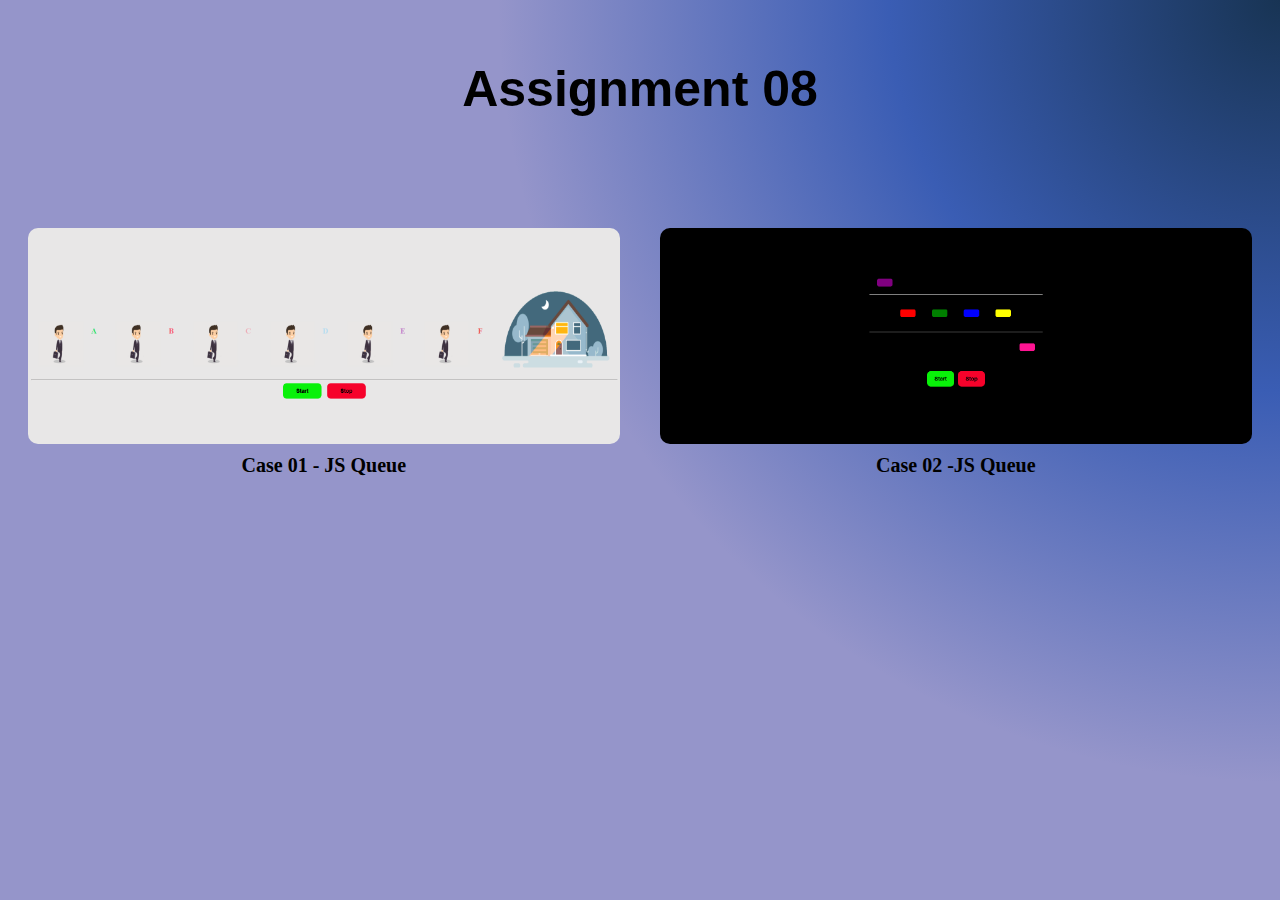
<file: index.html>
<!DOCTYPE html>
<html lang="en">
<head>
  <meta charset="UTF-8">
  <title>Internet Technology Assignment 08</title>
  <link rel="stylesheet" href="index.css">
</head>
<body>
<div class="cursor_outline"></div>
<main>
    <div class="header">
        <h1>Assignment 08</h1>
    </div>

    <div class="assignment_panel">
        <div class="assignment_panel_row">
          <div class="assignment_container">
            <img src="/assets/Screenshot (62).png" alt="assignment8">
            <div class="card-description">
              <a href="/Questions/Question-1/question-1.html" target="_blank"> Case 01 - JS Queue</a></div>
          </div>
          <div class="assignment_container">
            <img src="/assets/Screenshot (61).png" alt="assignment8">
            <div class="card-description">
              <a href="/Questions/Question-2/question-2.html" target="_blank">Case 02 -JS Queue</a></div>
          </div>
        </div>
    </div>
</main>
</body>
</html>
</file>
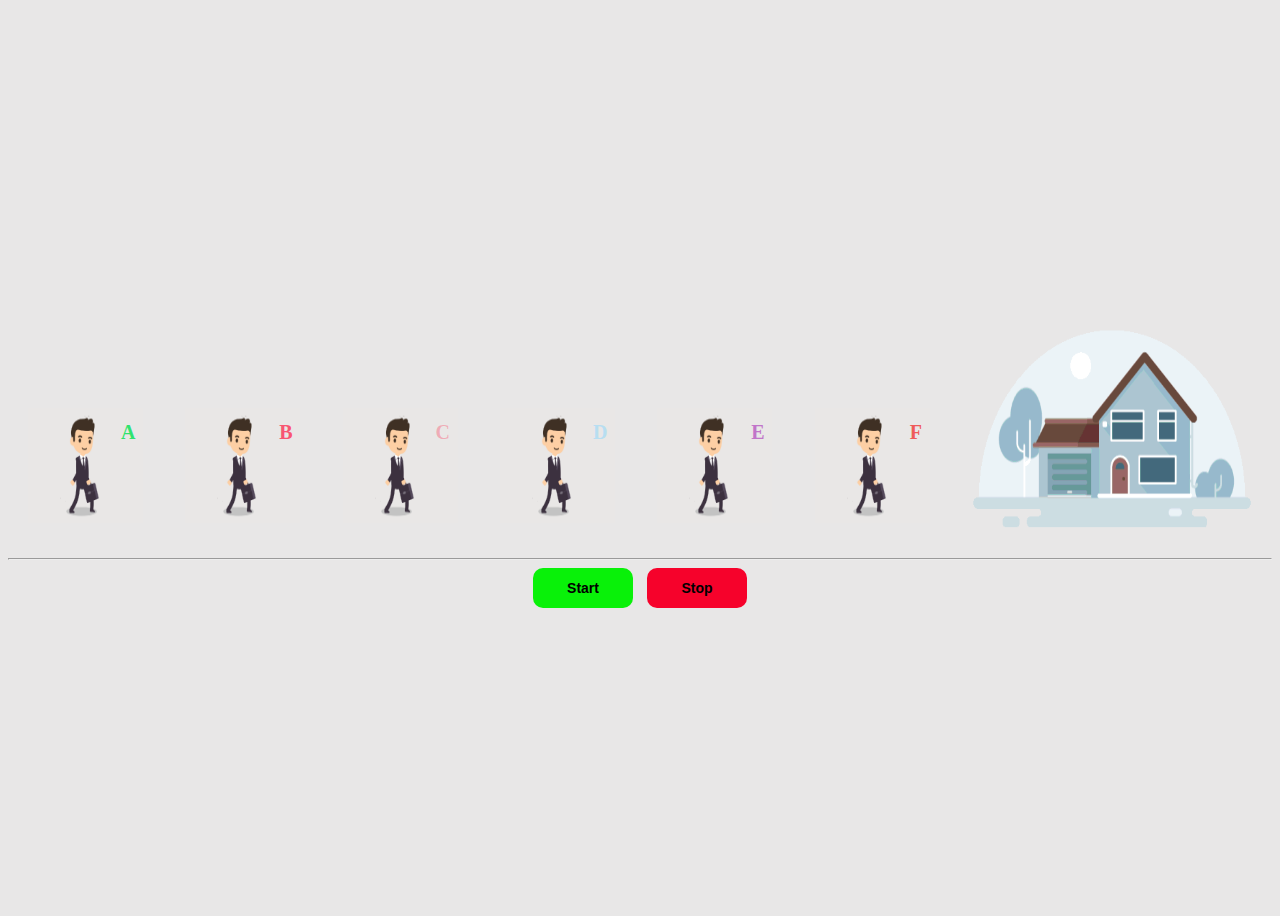
<file: Questions/Question-1/question-1.html>
<!DOCTYPE html>
<html lang="en">
<head>
    <meta charset="UTF-8">
    <meta name="viewport" content="width=device-width, initial-scale=1.0">
    <title>Document</title>
    <link rel="stylesheet" href="/Questions/Question-1/question-1.css">
</head>
<body>
    <div class="container">
        <div class="box">
            <img src="/assets/225357809-e29f34cc-000c-4ec7-b6c8-81095162d049.gif" id="men" alt="men">
            <h1 style="color: #30e36e" id="val1">A</h1>
        </div>
        <div class="box">
            <img src="/assets/225357809-e29f34cc-000c-4ec7-b6c8-81095162d049.gif" id="men" alt="men">
            <h1 style="color: #f85672" id="val2">B</h1>
        </div>
        <div class="box">
            <img src="/assets/225357809-e29f34cc-000c-4ec7-b6c8-81095162d049.gif" id="men" alt="men">
            <h1 style="color: rgba(248,86,114,0.41)" id="val3">C</h1>
        </div>
        <div class="box">
            <img src="/assets/225357809-e29f34cc-000c-4ec7-b6c8-81095162d049.gif" id="men" alt="men">
            <h1 style="color: #b7def1" id="val4">D</h1>
        </div>
        <div class="box">
            <img src="/assets/225357809-e29f34cc-000c-4ec7-b6c8-81095162d049.gif" id="men" alt="men">
            <h1 style="color: #c175c9" id="val5">E</h1>
        </div>
        <div class="box">
            <img src="/assets/225357809-e29f34cc-000c-4ec7-b6c8-81095162d049.gif" id="men" alt="men">
            <h1 style="color: #ef5a5a" id="val6">F</h1>
        </div>
        <div class="box">
            <img src="/assets/animatie_aanwezigheidssimulatie2.gif" id="home" alt="home">
        </div>
    </div>
    <hr>
    <div id="container2">
        <button id ="btn">Start</button>
        <button id ="btn1">Stop</button>
    </div>

    <script src="https://ajax.googleapis.com/ajax/libs/jquery/3.7.1/jquery.min.js"></script>
    <script src="/Questions/Question-1/question-1.js"></script>
</body>
</html>
</file>
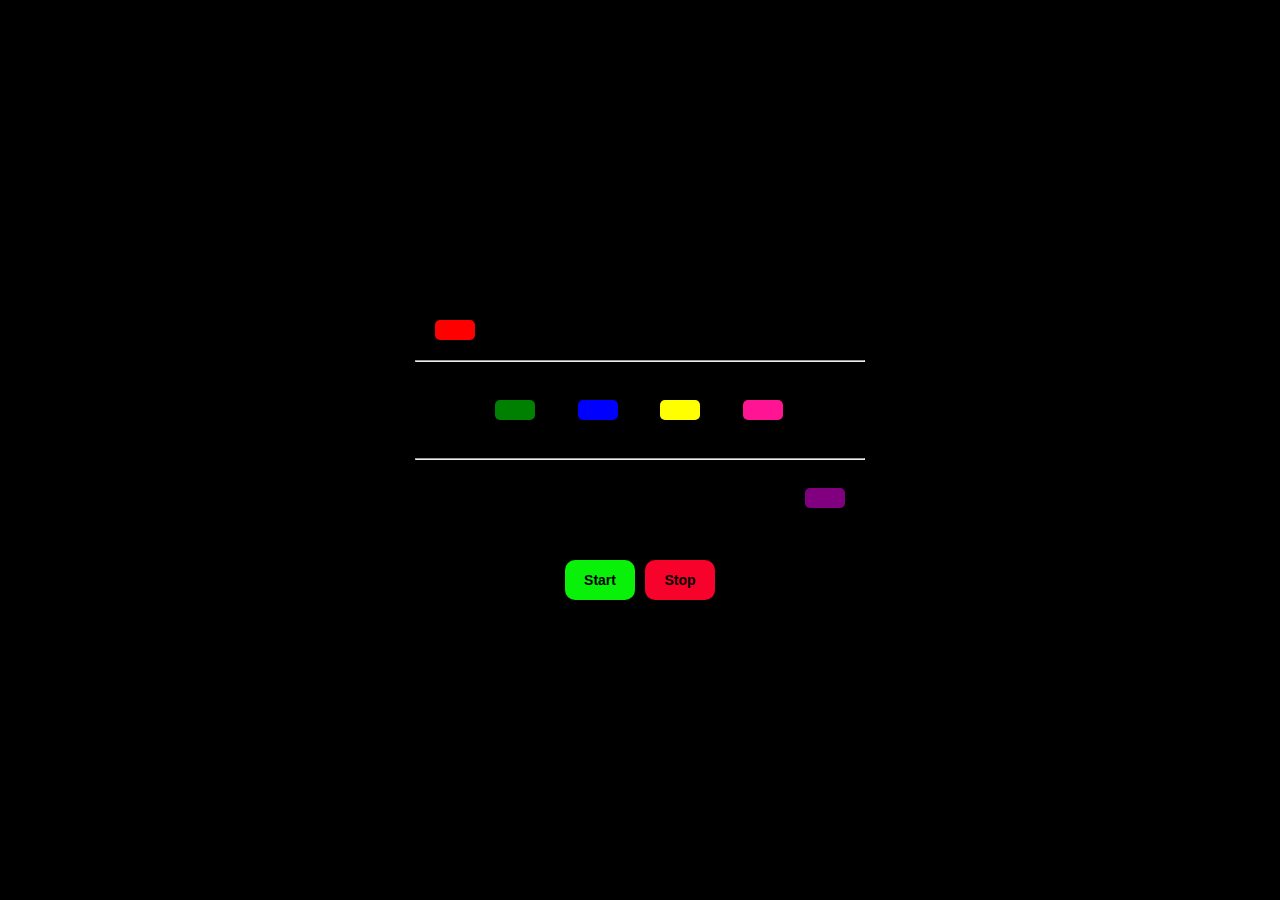
<file: Questions/Question-2/question-2.html>
<!DOCTYPE html>
<html lang="en">
<head>
    <meta charset="UTF-8">
    <meta name="viewport" content="width=device-width, initial-scale=1.0">
    <title>Document</title>
    <link rel="stylesheet" href="/Questions/Question-2/question-2.css">
</head>
<body>
    <div class="box" id="box1" style="background-color: red;"></div>
    <hr>
    <div class="container">
        <div class="box" id="box2" style="background-color: green;"></div>
        <div class="box" id="box3" style="background-color: blue;"></div>
        <div class="box" id="box4" style="background-color: yellow;"></div>
        <div class="box" id="box5" style="background-color: deeppink;"></div>
    </div>
    <hr>
    <div class="box" id="box6" style="background-color: purple;"></div>

    <div id="container2">
        <button id ="btn">Start</button>
        <button id ="btn1">Stop</button>
    </div>

    <script src="https://ajax.googleapis.com/ajax/libs/jquery/3.7.1/jquery.min.js"></script>
    <script src="/Questions/Question-2/question-2.js"></script>
</body>
</html>
</file>
<file: index.css>
body{
    background: radial-gradient(circle at top right, #183454, rgb(58, 93, 180), transparent 50%, transparent 100%) fixed !important;
    background-color: #9595ca !important;
    overflow-x: hidden;
}
.header{
    font-size: 25px;
    text-align: center;
    font-family: 'Segoe UI', Tahoma, Geneva, Verdana, sans-serif;
    margin-top: 60px;
}
.assignment_panel_row {
    margin:90px auto;
    display: flex;
    flex-direction: row;
    justify-content: center;
}
.assignment_container{
    display: grid;
    grid-template-columns: repeat(1,1fr);
    margin: 20px;
}
.assignment_container img {
    width: 100%;
    height: 100%;
    border-radius: 10px;
}
.card-description a{
    text-decoration: none;
    color: black;
    font-family: 'Times New Roman', Times, serif;
    font-size: 20px;
    font-weight: 600;
}
.card-description{
    margin:10px auto;
}
</file>
<file: Questions/Question-1/question-1.css>
body{
    text-align: center;
    align-content: center;
    align-items: center;
    min-height: 100vh;
    overflow: hidden;
    background-color: #e8e7e7;
}
.container{
    display: grid;
    grid-template-columns: repeat(7,1fr);
    margin-bottom: 90px;
}
.box{
    position: relative;
    display: flex;
    padding: 20px;
    font-size: 20px;
    height: 120px;
}
#men{
    width: 115px;
    height: 115px;
    top: 100px;
    position: absolute;
}
#home{
    position: relative;
    width: 280px;
    height: 200px;

}
.box h1{
    position: absolute;
    right: 30px;
    top: 100px;
    font-size: 20px;
}
#btn{
    width: 100px;
    height: 40px;
    font-size: 14px;
    background-color: #09f109;
    border-radius: 10px;
    font-weight: bold;
    margin-right: 10px;
    border-color: transparent;
    cursor: pointer;
}
#btn1{
    width: 100px;
    height: 40px;
    font-size: 14px;
    background-color: rgb(246, 2, 43);
    border-radius: 10px;
    font-weight: bold;
    border-color: transparent;
    cursor: pointer;
}
</file>
<file: Questions/Question-2/question-2.css>
body{
    text-align: center;
    align-content: center;
    align-items: center;
    min-height: 100vh;
    overflow: hidden;
    background-color: black;
    position: relative;
    width: 450px;
    margin: auto;
}
.box{
    display: flex;
    width: 40px;
    height: 20px;
    margin: 20px;
    background-color: #030303;
    border-radius: 5px;
}
.container{
    display: grid;
    grid-template-columns: repeat(4,1fr);
    padding: 10px 60px;
}
#box6{
    position: absolute;
    right: 0;
}

#container2{
    display: flex;
    justify-content: center;
    align-items: center;
    margin-top: 100px;
}
#btn{
    width: 70px;
    height: 40px;
    font-size: 14px;
    background-color: #09f109;
    border-radius: 10px;
    font-weight: bold;
    margin-right: 10px;
    border-color: transparent;
    cursor: pointer;
}
#btn1{
    width: 70px;
    height: 40px;
    font-size: 14px;
    background-color: rgb(246, 2, 43);
    border-radius: 10px;
    font-weight: bold;
    border-color: transparent;


}
</file>
